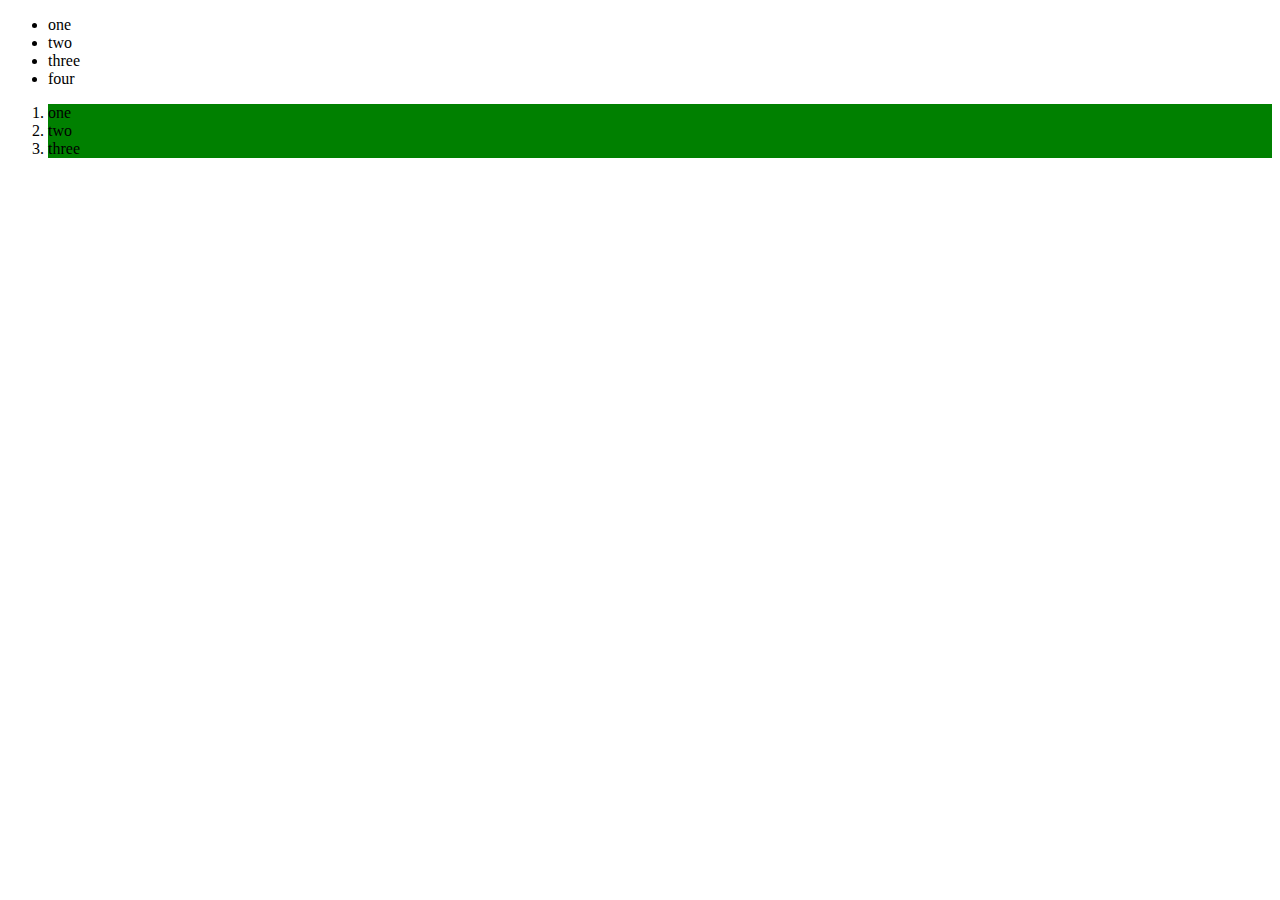
<file: Assignment-3/Assign_3_index.html>
<!DOCTYPE html>
<html lang="en">
<head>
    <meta charset="UTF-8">
    <title>Document</title>
</head>
<body>
    <div class="header">
    </div>
    <section id="container">
        <ul>
            <li class="first">one</li>
            <li class="second">two</li>
            <li class="third">three</li>
        </ul>
        <ol>
            <li class="first">one</li>
            <li class="second">two</li>
            <li class="third">three</li>
        </ol>
    </section>
    <div class="footer">
    </div>
    <script src ="Assign_3_script.js"></script>

     
</body>
</html>
</file>
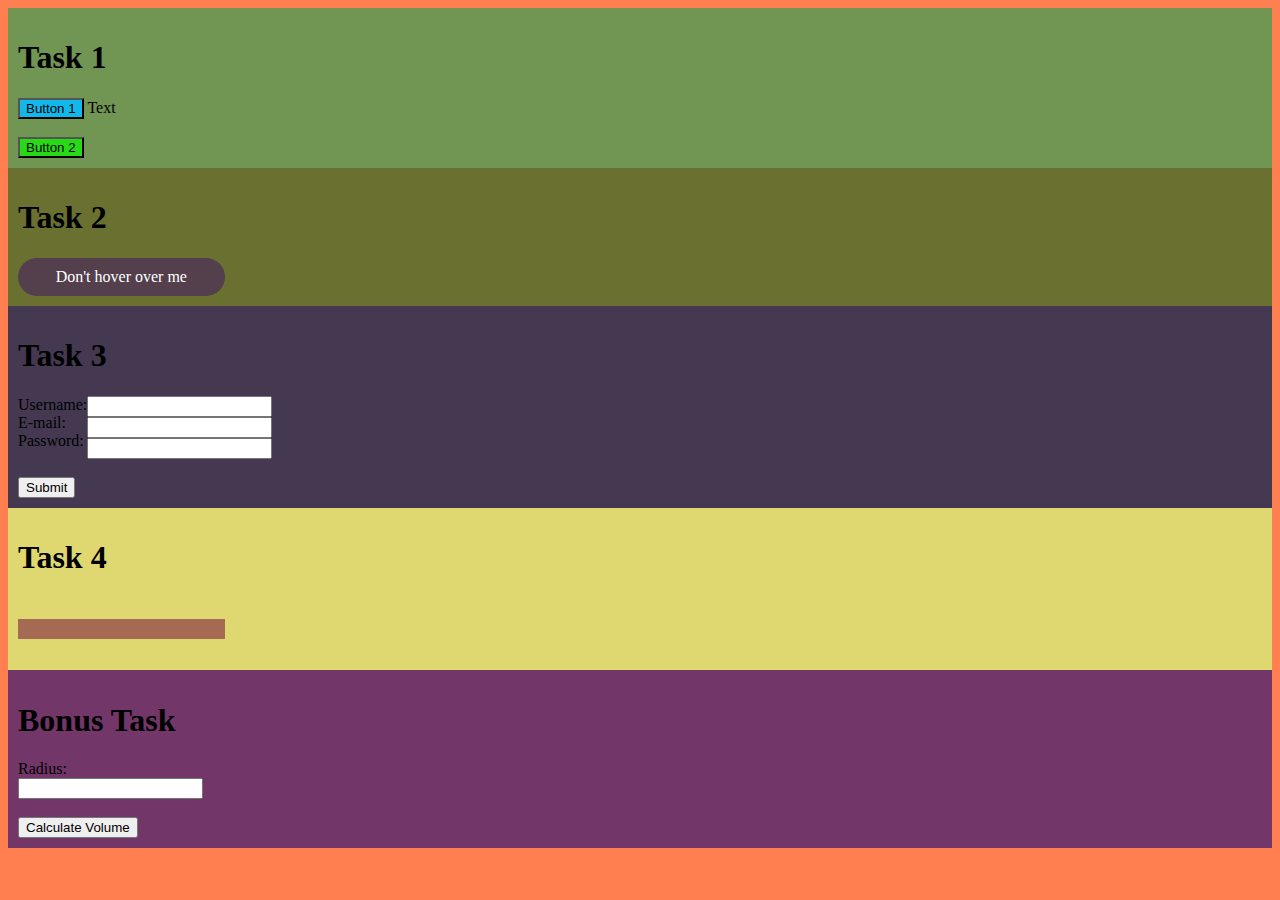
<file: Assignment-4/Assign_4_index.html>
<!DOCTYPE html>
<html lang="en">
<head>
    <meta charset="UTF-8">
    <meta name="viewport" content="width=device-width, initial-scale=1.0">
    <title>Document</title>
    <link rel="stylesheet" href="Assign_4_style.css">
</head>
<body>

    <div id="task1">
        <h1>Task 1</h1>
        <div>
            <button type="button" id = "button1">Button 1</button>
            <label id = arguing> Text </label>
        </div>

        <br>
        <button type="button" id = "button2">Button 2</button>

    </div>

    <div id="task2">
        <h1>Task 2</h1>
        <div id ="element-hover">
            Don't hover over me
        </div>
    </div>

    <div id="task3">
        <h1>Task 3</h1>
        <div id="login-prompt">
            <div>
                <label for="user-name">Username:</label>
                <br>
                <label for="email">E-mail:   </label>
                <br>
                <label for="password">Password:</label>
            </div>
            <div>

                <input type="text" id="username">
                <br>
                <input type="text" id="email">
                <br>
                <input type="text" id="password">
            </div>
        </div>

        <div>
            <br>
            <button type="button" id = "button-submit">Submit</button>
        </div>

    </div>

    <div id="task4">
        <h1>Task 4</h1>

        <h1 id="login"></h1>
    </div>

    <div id="bonus">
        <h1>Bonus Task</h1>
        <div id="volumeResult">
            <div>
                <label for="radius">Radius:</label>
            </div>
            <div>
                <input type="number" id="radius">
            </div>
        </div>

        <div>
            <br>
            <button type="volButton" id = "volume-button"> Calculate Volume</button>
        </div>
    </div>

    <script src ="Assign_4_script.js"></script>
</body>
</html>
</file>
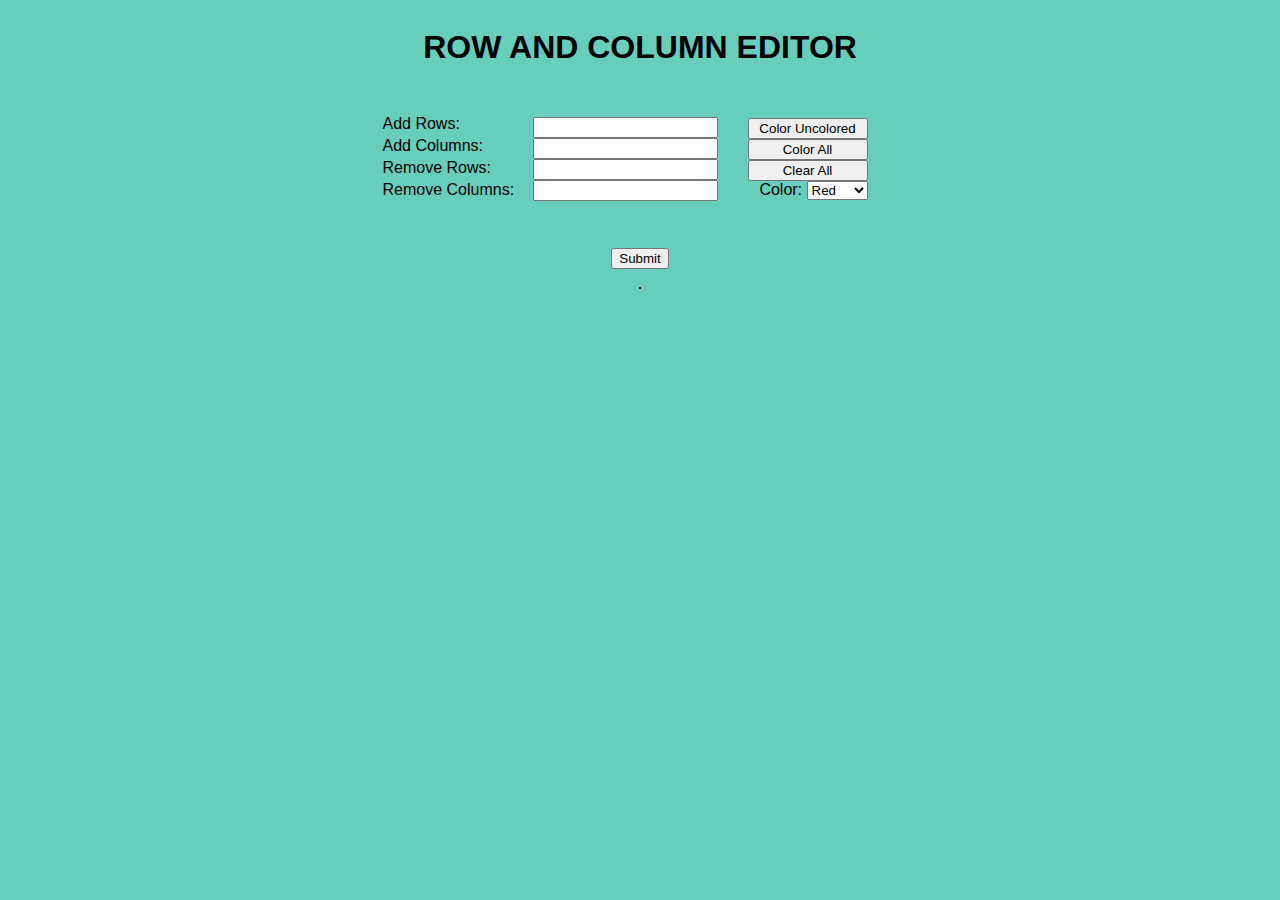
<file: Assignment-5/Assign_5_index.html>
<!DOCTYPE html>
<html lang="en">
<head>
    <meta charset="UTF-8">
    <meta name="viewport" content="width=device-width, initial-scale=1.0">
    <title>Document</title>
    <link rel="stylesheet" href="Assign_5_style.css">
</head>
<body>
    <h1>ROW AND COLUMN EDITOR</h1>
    <div id="options">
        <div id="labels">                
            <div class = "labelChild">
                <label for="addRow">Add Rows:</label>
            </div>
            <div class = "labelChild">
                <label for="addCol">Add Columns:</label>
            </div>
            <div class = "labelChild">
                <label for="remRow">Remove Rows:</label>
            </div>
            <div class = "labelChild">
                <label for="remCol">Remove Columns:</label>
            </div>    
        </div>

        <div id = "textfields">                
            <input type="text" id="addRowT">
            <input type="text" id="addColT">
            <input type="text" id="remRowT">
            <input type="text" id="remColT">
        </div>

        <div id = "color-options">     

                <div>
                    <button type="button" id = "colorUncolored">Color Uncolored</button>
                    </div>
                    <div>
                    <button type="button" id = "colorAll">Color All</button>
                    </div>
        
                    <div>
                    <button type="button" id = "clearAll">Clear All</button>
                </div>

                <div id="color-choices">
                    <label>Color: </label>
                    <select name="color-dropdowns" id="color-dropdowns">
                        <option value="red">Red</option>
                        <option value="blue">Blue</option>
                        <option value="green">Green</option>
                        <option value="yellow">Yellow</option>
                    </select>
                </div>
                

            </div>
    </div>

    <div>
        <br>
        <button type="button" id="submit-button">Submit</button>
    </div>
    
    <br>
    <table id="grid-table">              
              
    </table>
    
    <div id="current-values">
        <h2 id="dimension"></h2>
    </div>

    <script src ="Assign_5_script.js"></script>
</body>
</html>
</file>
<file: Assignment-4/Assign_4_style.css>
body{
    /* display: flex;
    flex-direction: column; */
    background-color: coral;
}

#task1{    
    background:rgb(113, 150, 83);
    padding: 10px;
  }

#task2{
    background:rgb(106, 112, 48);
    padding: 10px;
  }    
  
#task3{
    background:rgb(68, 57, 80);
    display: flex;
    flex-direction: column;
    padding: 10px;
}
#task4{
    background:rgb(223, 216, 113);
    display: flex;
    flex-direction: column;
    padding: 10px;
}

#bonus{
    background:rgb(114, 54, 104);
    display: flex;
    flex-direction: column;
    padding: 10px;
}


#button1{
    background: rgb(19, 184, 235);
}

#button2{
    background:rgb(38, 218, 22);
}

#element-hover {
    display: flex;  
	align-items: center;  
	justify-content: center;  
	height: 50%;
    width:15%;
    padding: 10px;
    	
	background: rgba(62, 14, 105, 0.5);      
	color: white;	
	border-radius: 20px;
}   

#login-prompt{
    display: flex;
    align-items: row;
}

#login{
    display: flex; 
	align-items: center;  
	justify-content: center;  
	height: 50%;
    width:15%;
    padding: 10px;
    background:rgb(165, 106, 83);
}
</file>
<file: Assignment-5/Assign_5_style.css>
body{
    display: flex;
    flex-direction: column;
    align-items: center;
    background-color: rgb(103, 206, 187);
    font-family: 'Century Gothic',sans-serif;
}

#options{
    display: flex;
    flex-direction: row;    
    align-items: center;
    align-content: space-between;
}

#labels
{
    display: flex;
    flex-direction: column;
    align-items: left;    
    width: 150px;
}

#textfields{
    display: flex;
    flex-direction: column;
    align-items: center;    
}

table, td{
    border: 1px solid black;  
      
}       
    
td{
    width: 30px;
    height: 30px;
    align-content: center;  
    
}


#color-options{
    display: flex;
    flex-direction: column;
    align-items: flex-end; 
    align-content: space-between;   
    padding: 30px;  
}

.labelChild{
    display: flex;
    flex-direction: column;
    align-items: left;  
    height: 22px;
    
}

#colorUncolored{
    width: 120px; 
}

#colorAll{
    width: 120px;     
}

#clearAll{
    width: 120px;     
}

#current-values{
    display: flex;
    flex-direction: row;
    align-items: center; 
}  

#value-rows{
    width: 120px;
}
</file>
